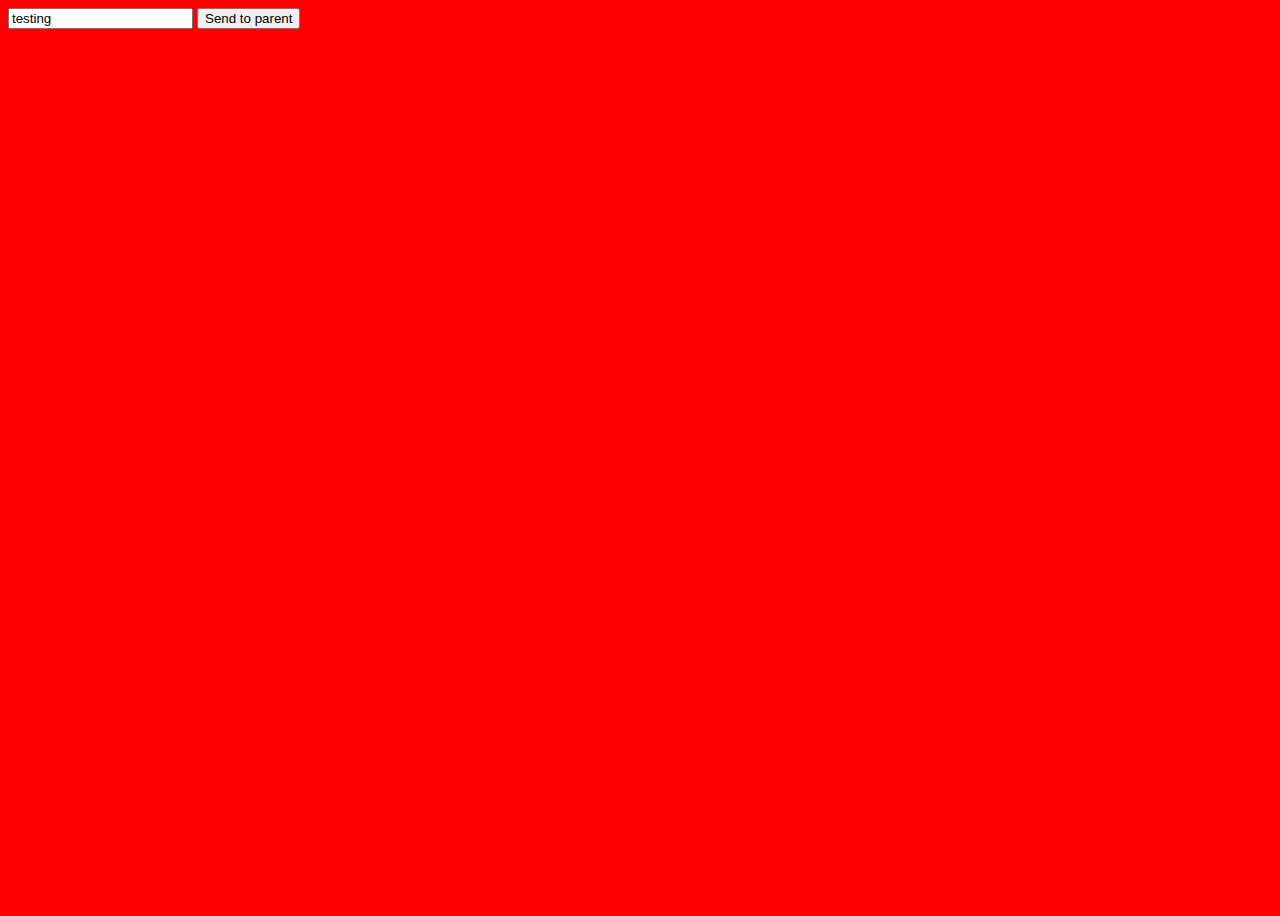
<file: child.html>
<!DOCTYPE html>
<html lang="en">
<head>
    <meta charset="UTF-8">
    <meta http-equiv="X-UA-Compatible" content="IE=edge">
    <meta name="viewport" content="width=device-width, initial-scale=1.0">
    <title>child</title>
    <style>
        body{
            background: red;
        }
        #forms{
            height: 100vh;
        }
    </style>
</head>
<body>
    <div id="forms">
        <input placeholder="Type something.." id="item" value="testing"/>
        <button id="btn">Send to parent</button>
    </div>

    <script>
        const itemDOM = document.querySelector("#item")
        const btnDOM = document.querySelector("#btn")

        btnDOM.addEventListener("click", (e) => {
            if(itemDOM.value){
                window.postMessage({item: itemDOM.value}, "*");
                // itemDOM.value = "";
            }
        })
    </script>
</body>
</html>
</file>
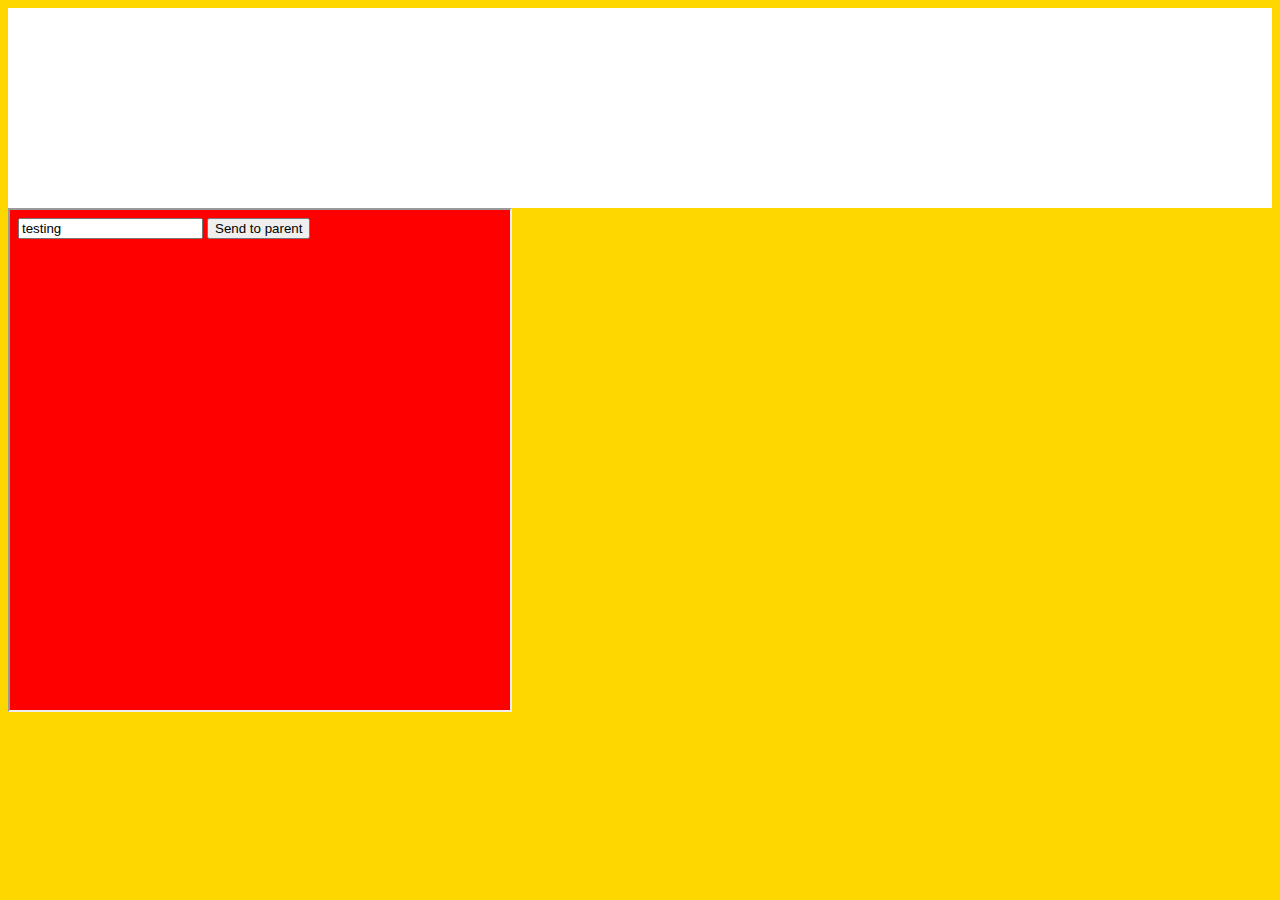
<file: parent.html>
<!DOCTYPE html>
<html lang="en">
<head>
    <meta charset="UTF-8">
    <meta http-equiv="X-UA-Compatible" content="IE=edge">
    <meta name="viewport" content="width=device-width, initial-scale=1.0">
    <title>Parent</title>

    <style>
        body{
            background: gold;
        }

        #logs{
            min-height: 200px;
            background: #ffffff;
        }
    </style>
</head>
<body>
    <div id="logs">

    </div>
        <iframe width="500" height="500" src="child.html" id="frame"></iframe>

    <script>
        window.addEventListener("message", function(e) {
            console.log(e.data)
        })
    </script>

</body>
</html>
</file>
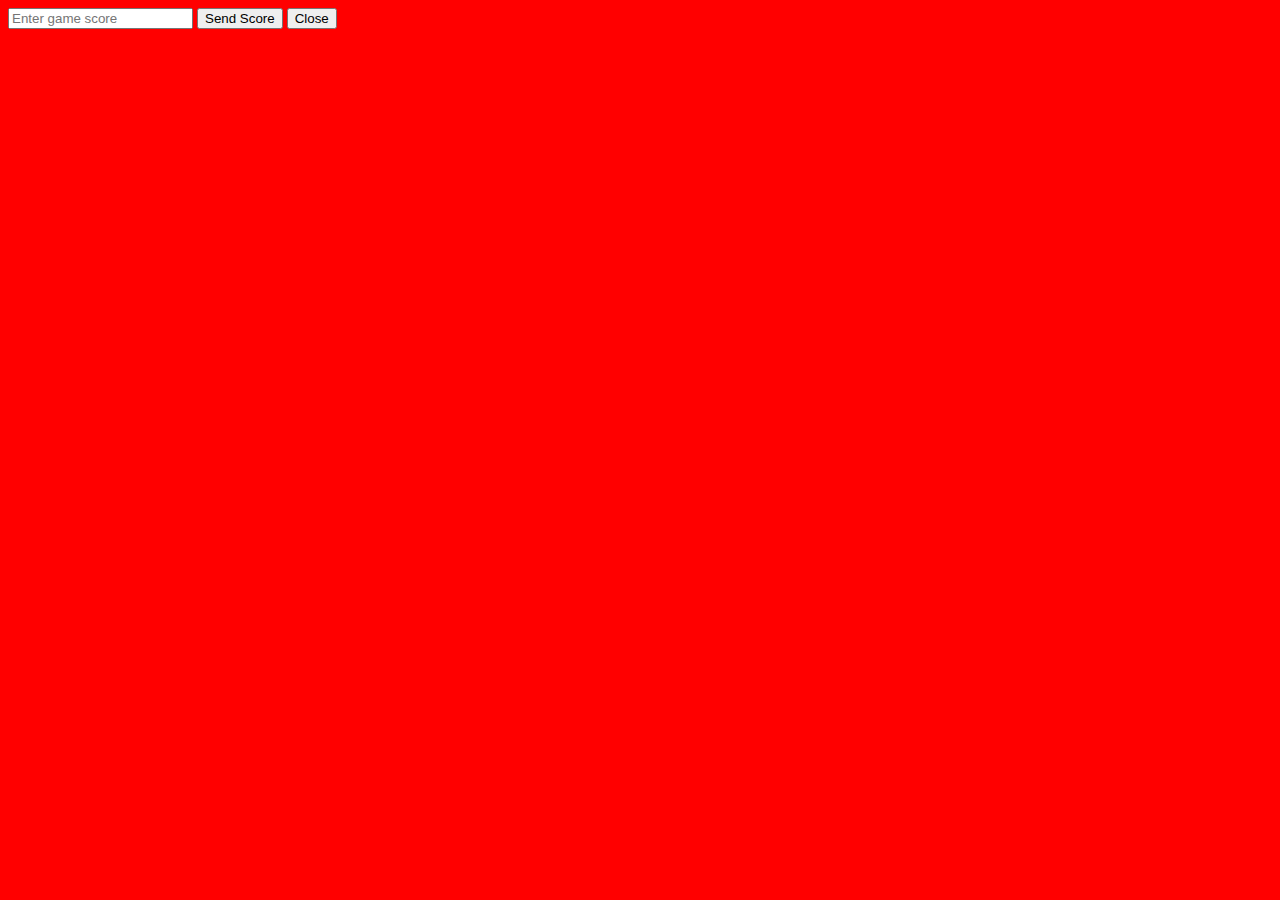
<file: shapes_trivia.html>
<!DOCTYPE html>
<html lang="en">
<head>
    <meta charset="UTF-8">
    <meta http-equiv="X-UA-Compatible" content="IE=edge">
    <meta name="viewport" content="width=device-width, initial-scale=1.0">
    <title>child</title>
    <style>
        body{
            background: red;
        }
        #forms{
            height: 100vh;
        }
    </style>
</head>
<body>
    <!-- <div id="forms">
        <input placeholder="Type something.." id="item"/>
        <button id="btn">Send to parent</button>
    </div> -->

    <div>
        <input type="number" placeholder="Enter game score" id="score"/>
        <button id="btn-score">Send Score</button>
        <button id="btn-close">Close</button>
    </div>

    <script>
        // const itemDOM = document.querySelector("#item")
        // const btnDOM = document.querySelector("#btn")

        // btnDOM.addEventListener("click", (e) => {
        //     if(itemDOM.value){
        //         window.parent.postMessage({productKey: "chichikey123", item: itemDOM.value}, "*");
        //         itemDOM.value = "";
        //     }
        // })

        const scoreDOM = document.querySelector("#score")
        const scoreBtnDOM = document.querySelector("#btn-score")
        scoreBtnDOM.addEventListener("click", (e) => {
            if(scoreDOM.value){
                window.parent.postMessage({productKey: "chichikey123", score: scoreDOM.value}, "*");
                scoreDOM.value = "";
            }
        })

        document.getElementById("btn-close").addEventListener("click", ()=> {
            window.parent.postMessage({productKey: "chichikey123", action: "CLOSE"}, "*");
        });

    </script>
</body>
</html>
</file>
